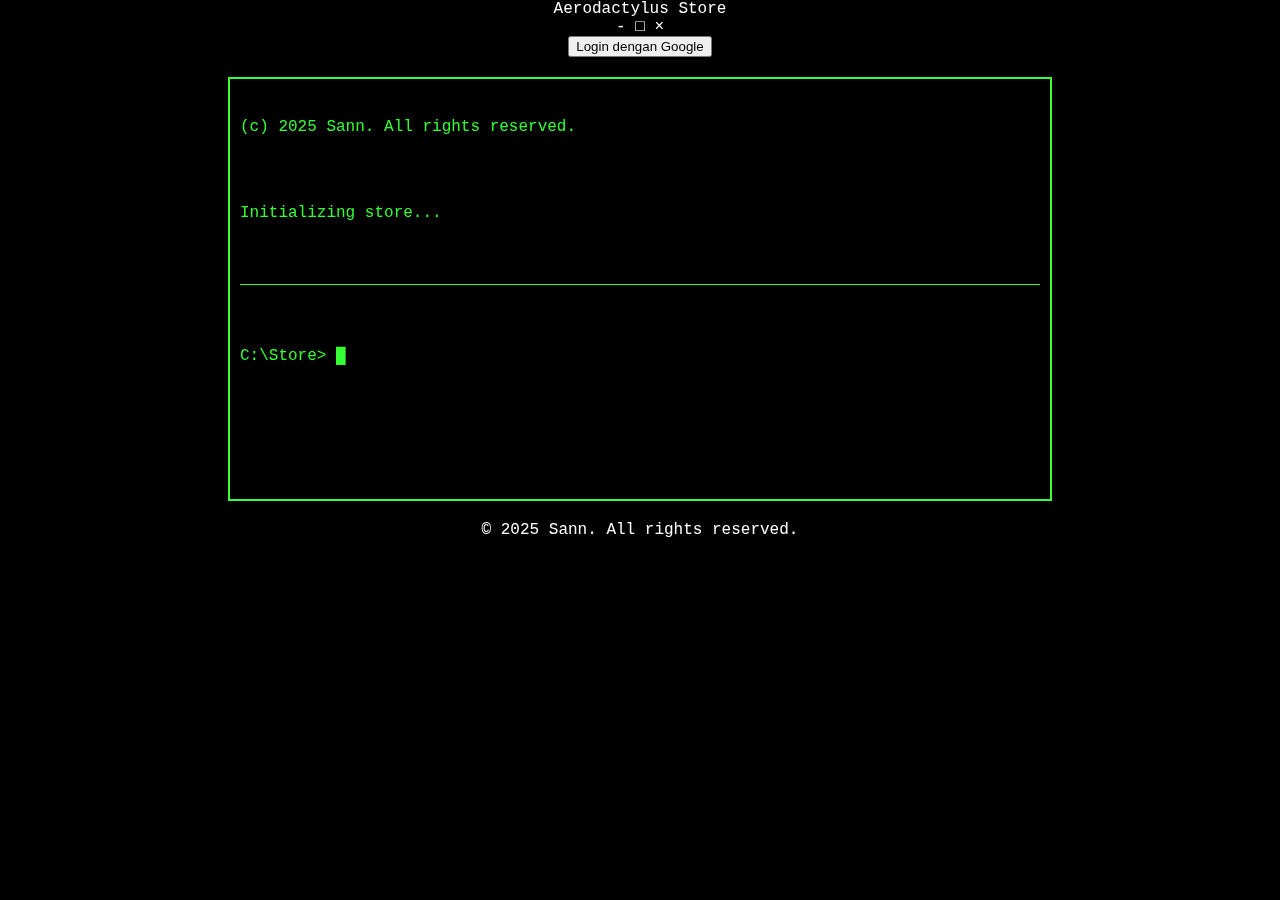
<file: index.html>
<!DOCTYPE html>
<html lang="id">
<head>
    <meta charset="UTF-8">
    <meta name="viewport" content="width=device-width, initial-scale=1.0">
    <title>Aerodactylus Store</title>
    <link rel="stylesheet" href="styles.css">
    <script defer src="script.js"></script>
    <script src="https://cdn.emailjs.com/dist/email.min.js"></script>
    <script src="https://accounts.google.com/gsi/client" async defer></script>
    
</head>
<body>

    <!-- Navbar / Simulasi Bar Windows -->
    <div class="console-bar">
        <div class="console-title">Aerodactylus Store</div>
        <div class="console-buttons">
            <span class="minimize">-</span>
            <span class="maximize">□</span>
            <span class="close">×</span>
        </div>
    </div>

<button id="google-login-btn" onclick="redirectToLogin()">Login dengan Google</button>
    
    <!-- Layar Konsol -->
    <div class="console-window">
        <div class="console-content" id="console">
            <p class="glitch">*** WELCOME TO AERODACTYLUS STORE ***</p>
            <hr class="divider">
            <p>Aerodactylus [Version 10.0.19045.0000]</p>
            <p>(c) 2025 Sann. All rights reserved.</p>
            <p class="typing-text">Initializing store...</p>
            <hr class="divider">
            <p><span class="prompt">C:\Store></span> <span id="typed-text"></span><span class="cursor">█</span></p>
        </div>
        <input type="text" id="console-input" autofocus>
    </div>

    <!-- Footer -->
    <footer class="footer">
        <p>&copy; 2025 Sann. All rights reserved.</p>
    </footer>

    <script>
    function redirectToLogin() {
        window.location.href = "login.html"; // Ganti dengan halaman login yang kamu buat
    }
    </script>
    
</body>
</html>
</file>
<file: styles.css>
/* Tema warna modern */
:root {
    --bg-color: #1a1a1a;
    --text-color: #33ff33;
}

/* Tampilan utama */
body {
    background-color: var(--bg-color);
    color: var(--text-color);
    font-family: 'Courier New', monospace;
    text-align: center;
    margin: 0;
}

/* Efek glitch */
@keyframes glitch {
    0% { text-shadow: 2px 2px red; }
    25% { text-shadow: -2px -2px blue; }
    50% { text-shadow: 2px -2px green; }
    75% { text-shadow: -2px 2px yellow; }
    100% { text-shadow: 2px 2px red; }
}
.glitch {
    animation: glitch 1s infinite alternate;
    font-size: 20px;
    font-weight: bold;
}

/* Layar konsol */
.console-window {
    width: 90%;
    max-width: 800px;
    height: 400px;
    background: black;
    color: var(--text-color);
    border: 2px solid var(--text-color);
    margin: 20px auto;
    padding: 10px;
    overflow-y: auto;
    white-space: pre-wrap;
    text-align: left;
}

/* Input konsol */
#console-input {
    width: 100%;
    background: transparent;
    color: var(--text-color);
    border: none;
    outline: none;
    font-family: 'Courier New', monospace;
}

/* Garis pemisah */
.divider {
    border: none;
    height: 1px;
    background: var(--text-color);
    margin: 10px 0;
}

/* Footer */
.footer {
    margin-top: 20px;
}
body {
    background-color: black;
    color: white;
    font-family: 'Courier New', monospace;
    text-align: center;
}

#login-container {
    display: flex;
    flex-direction: column;
    align-items: center;
    margin-top: 100px;
}

#textdraw-title {
    font-size: 24px;
    color: yellow;
    text-shadow: 2px 2px 4px black;
    margin-bottom: 20px;
}

#google-login-button {
    font-size: 18px;
    background-color: green;
    color: white;
    padding: 10px 20px;
    border: 3px solid white;
    cursor: pointer;
    text-shadow: 1px 1px 2px black;
    width: 200px;
    text-align: center;
}

#google-login-button:hover {
    background-color: darkgreen;
}

#google-login-button:active {
    background-color: limegreen;
    transform: scale(0.95);
}
</file>
